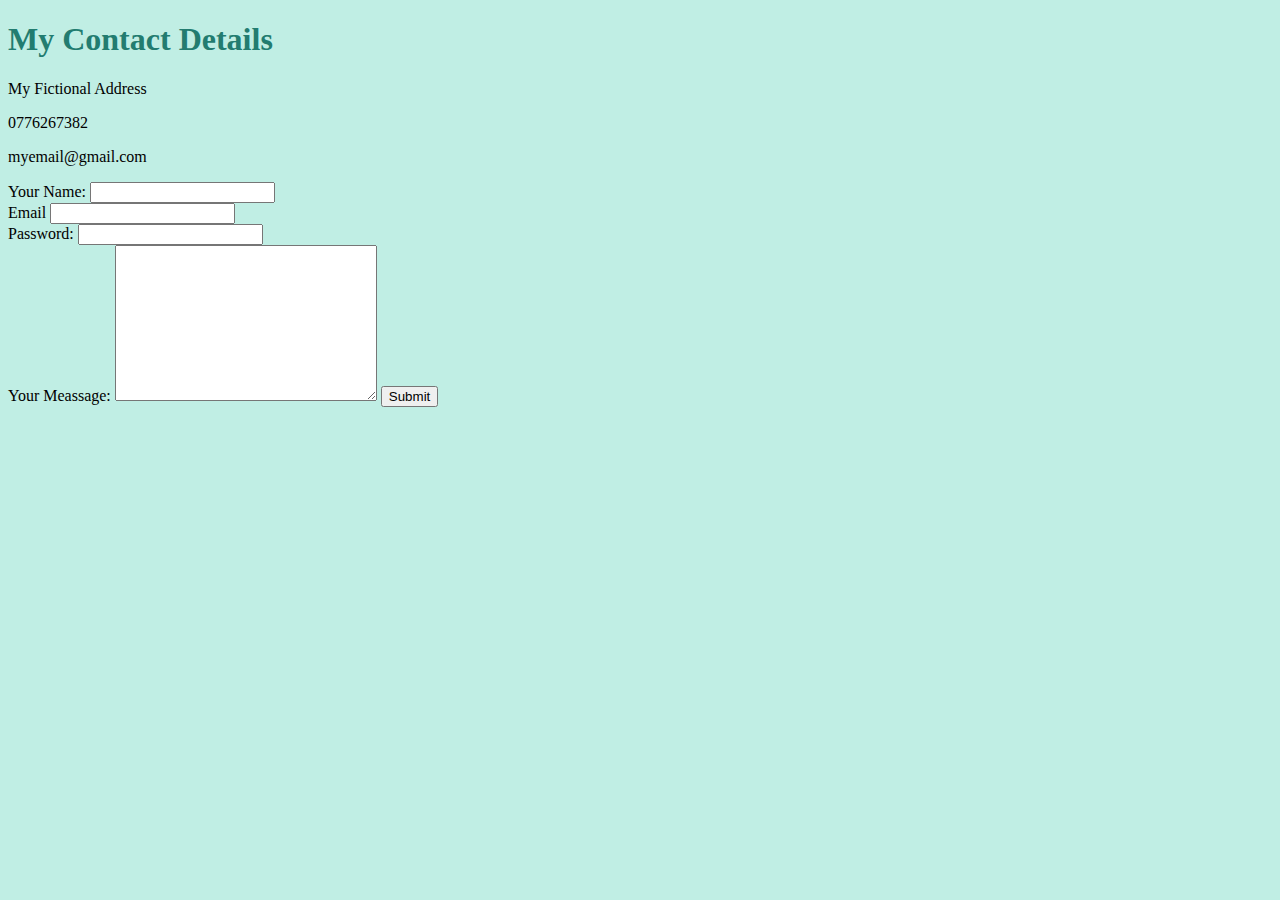
<file: Contact Me.html>
<!DOCTYPE html>
<html lang="en">
  <head>
    <meta charset="utf-8">
    <title>Contact Me</title>
    <link rel="stylesheet" href="CSS/style.css">
  </head>
  <body>
    <h1>My Contact Details</h1>
    <p>My Fictional Address</p>
    <p>0776267382</p>
    <p>myemail@gmail.com</p>
    <form class="" action="index.html" method="post">
      <label>Your Name:</label>
      <input type="text" name="" value=""><br>
      <label>Email</label>
      <input type="email" name="" value=""><br>
      <label>Password:</label>
      <input type="password" name="" value=""><br>
      <label>Your Meassage:</label>
      <textarea name="name" rows="10" cols="30"></textarea>
      <input type="submit" name="">
    </form>
  </body>
</html>
</file>
<file: CSS/style.css>
body{
  background-color: #C0EEE4;

}

hr{
  border-style: none;
  border-top-style: dotted;
  border-color: grey;
  border-width: 5px;
  width: 5%;
}

h3{
  color: #227C70;
}

 h1{
   color: #227C70;
 }
</file>
